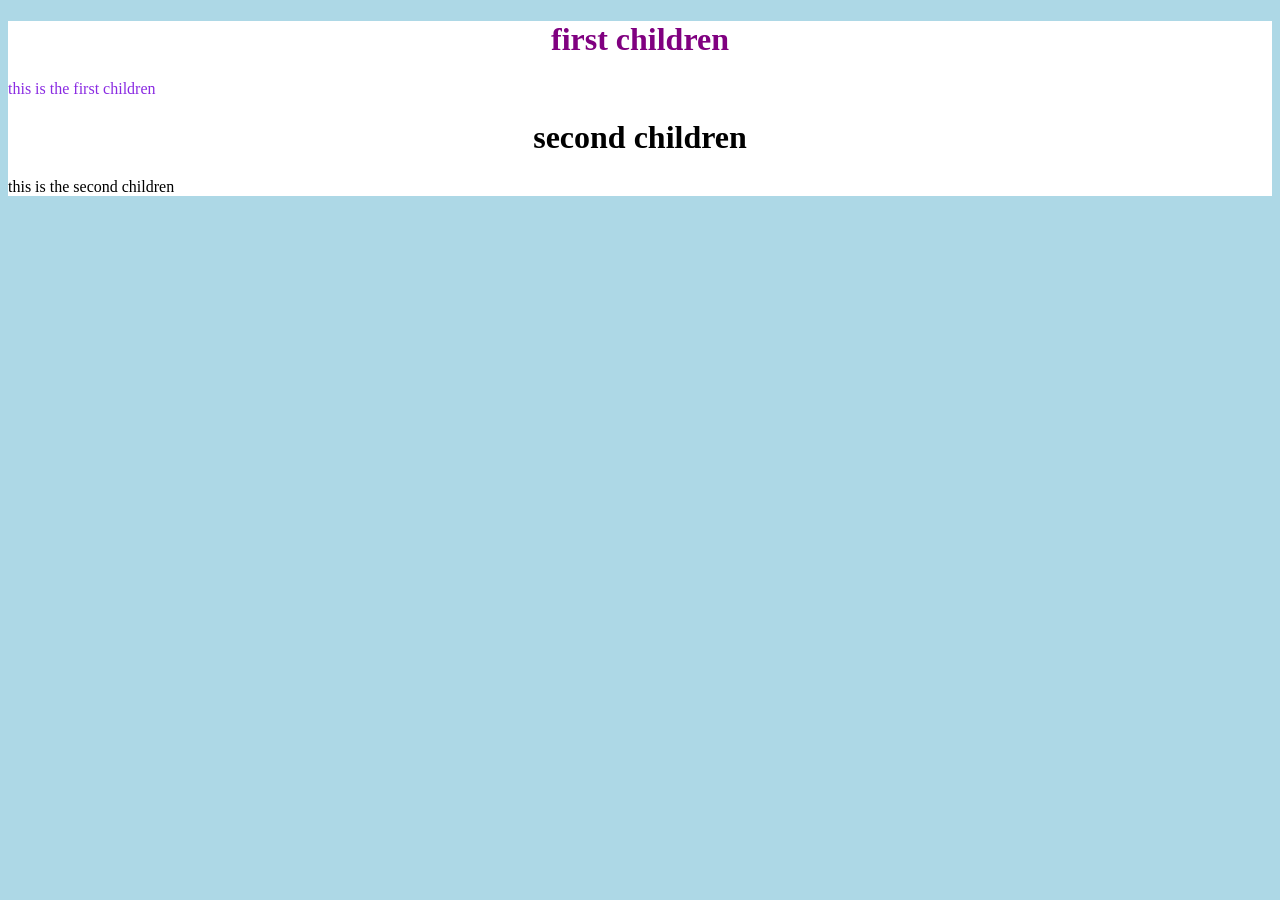
<file: index.html>
<!DOCTYPE html>
<html lang="en">
<head>
    <meta charset="UTF-8">
    <meta name="viewport" content="width=device-width, initial-scale=1.0">
    <title>Html example</title>
    <link rel="stylesheet" href="style.css">
</head>
<body>
    <div class ="division">
        <div class="first-children">
         <h1 id="first-children-heading">first children</h1>
         <p id="paragraph">this is the first children</p>
    </div>
    <div class ="division">
        <h1 id="second-children-heading">second children</h1>
        <p id="paragraph1">this is the second children</p>
    </div>
    
</body>
</html>
</file>
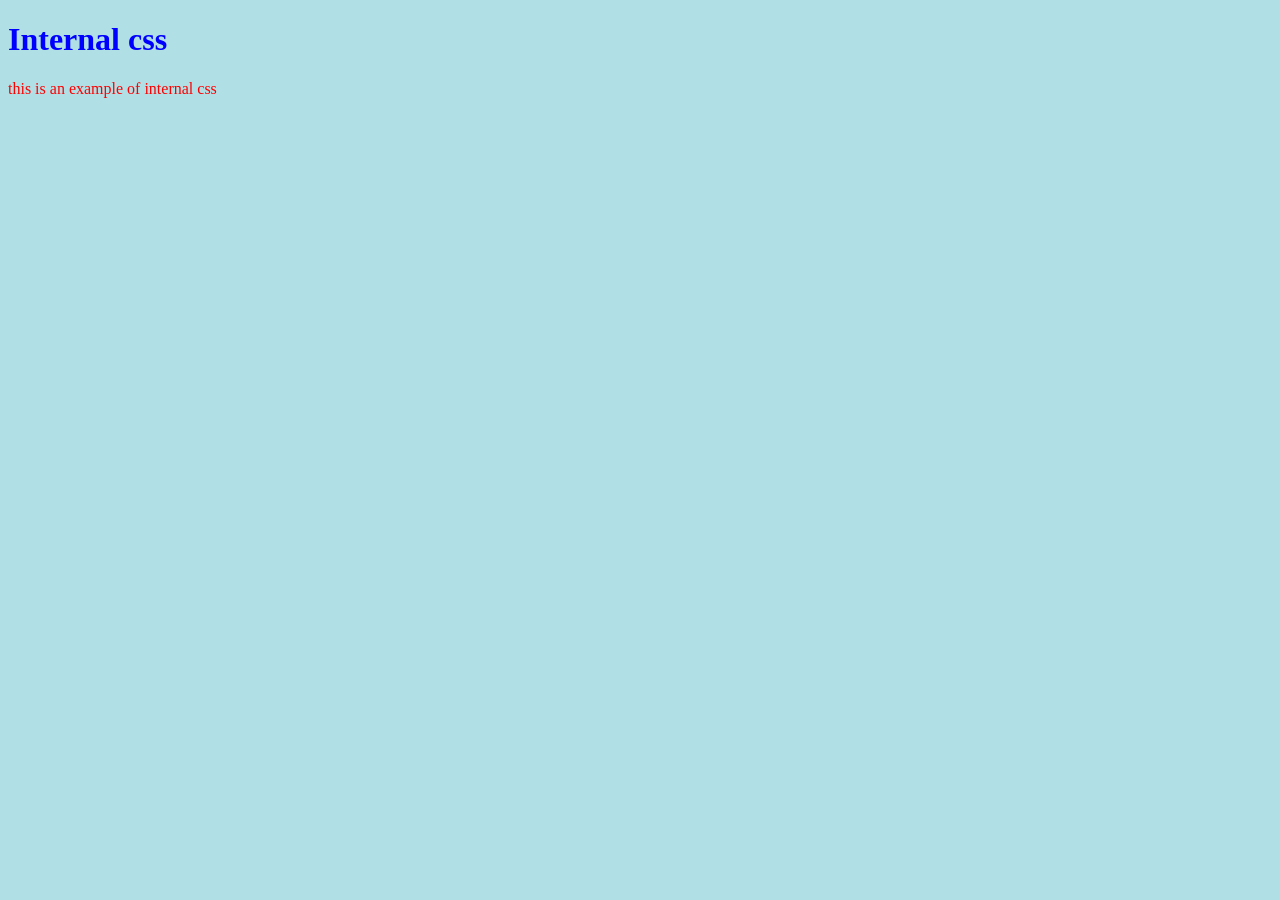
<file: index1.html>
<!DOCTYPE html>
<html lang="en">
<head>
    <meta charset="UTF-8">
    <meta name="viewport" content="width=device-width, initial-scale=1.0">
    <title>html and css styling</title>
    <style>
        body{
            background-color:powderblue;
        }
        h1{
            color: blue;
        }
        p{
            color: red;
        }
    </style>
</head>
<body>
    <h1>Internal css</h1>
    <p>this is an example of internal css</p>
    
</body>
</html>
</file>
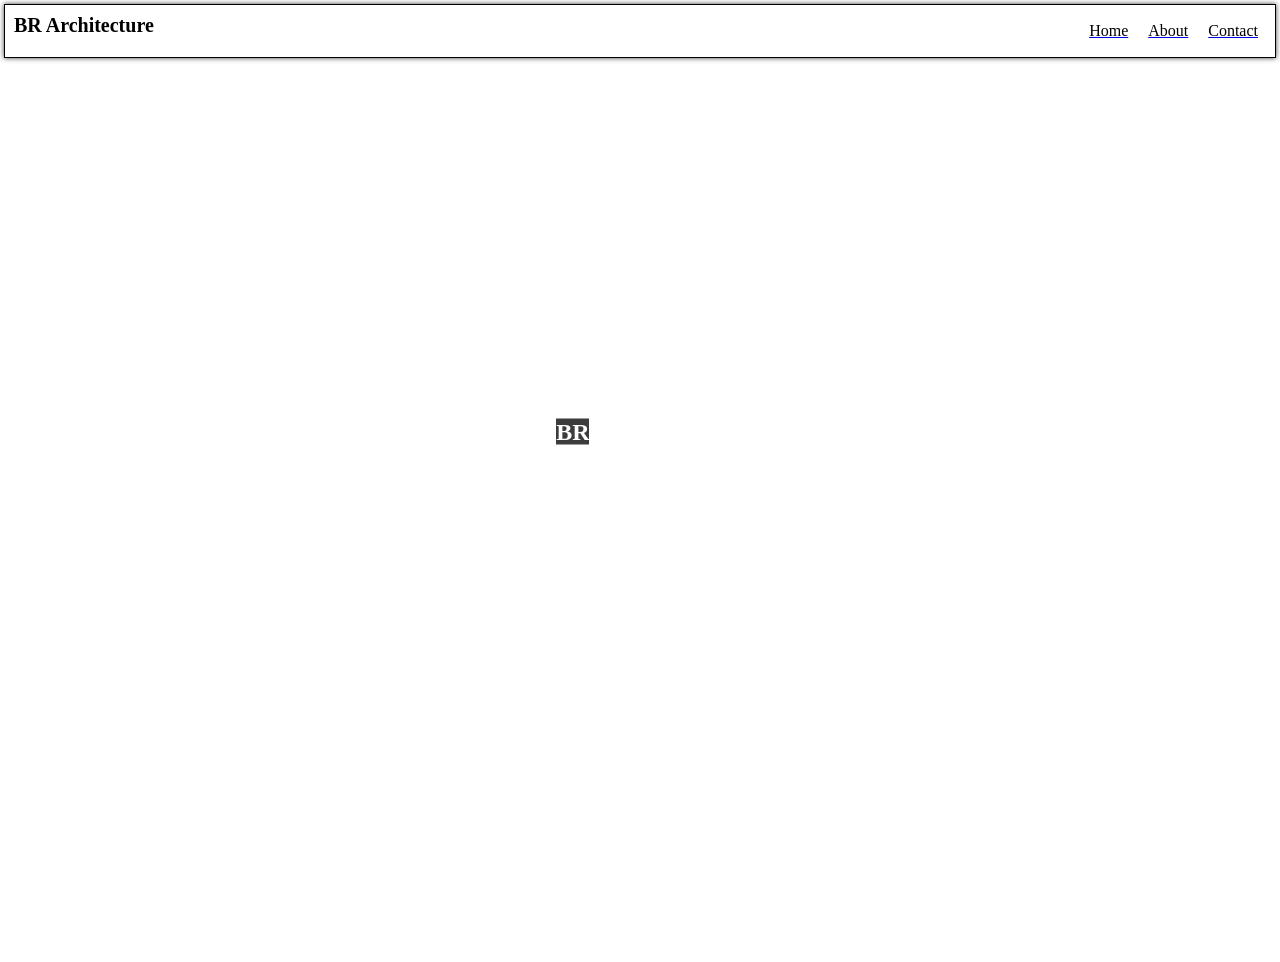
<file: Architecture/w3.html>
<!DOCTYPE html>
<html lang="en">
<head>
    <meta charset="UTF-8">
    <meta name="viewport" content="width=device-width, initial-scale=1.0">
    <title>Architecture</title>
    <link rel="stylesheet" href="style3.css">
</head>
<body>
    <main>
        <nav class="navigation">
            <div class="logo">
                <p class="logo-p"><span>BR</span>  Architecture</p>
            </div>
            <ul class="listNaviagtion">
                <a href="index.html"><li>Home</li></a>
                <a href="about/about.html"><li>About</li></a>
                <a href="contact/contact.html"><li>Contact</li></a>
            </ul>
        </nav>
            <section class="HeroSection">
                <div class="HeroSection-Text">
                    <h1><span id="brhover">BR</span> Architecture</h1>
                    <p>We are a team of architects and designers dedicated to creating beautiful and functional spaces.</p>
            
                
                </div>
            </section>
    </main>
    
</body>
</html>
</file>
<file: style.css>
body {
    background-color: lightblue;

} 
.division {
   background-color: white;
}
.first-children {
    background-color: white;
    font-family: 18px;
    
}
#first-children-heading {
    text-align: center;
    color: purple;
}
#paragraph {
    color: blueviolet;
}
.second-children {
    background-color: white;
}
#second-children-heading {
    text-align: center;
}
</file>
<file: Architecture/style3.css>
* { 
    margin: 0;
    padding: 0;
    box-sizing: border-box;
}
main {
    padding: 4px;
}

.navigation {
    border: 1px solid black;
    background-color: white;
    box-shadow: 0 0 5px rgb(70, 59, 59);
    display: flex;
    justify-content: space-between;
    padding: 5px;
    
}

.logo {
    font-size: 18px;
    color: black;
    padding: 4px;
}

.logo:hover {
    background-color: grey;
    cursor: pointer;
}

.logo {
    font-size: 20px;
    color: black;
    padding: 4px;
    font-weight: bold;

}
.listNaviagtion {
    display: flex;
    list-style: none;
    gap: 12px;
    padding: 8px;
}
.listNaviagtion li {
    padding: 4px;
    color: black;
}
.HeroSection {
   background-image: url(https://www.w3schools.com/w3images/architect.jpg);
    background-size: cover;
    background-position: center;
    display: flex;
    height: 100vh;    
}
.HeroSection-Text {
    color: white;
    padding: 20px;
   text-align: center;
    position: absolute;
    top: 50%;
    left: 50%;
    transform: translate(-50%, -50%);
    
}

#brhover {
    background-color: rgb(61, 60, 60);
    text-size-adjust: initial;
   
}
</file>
